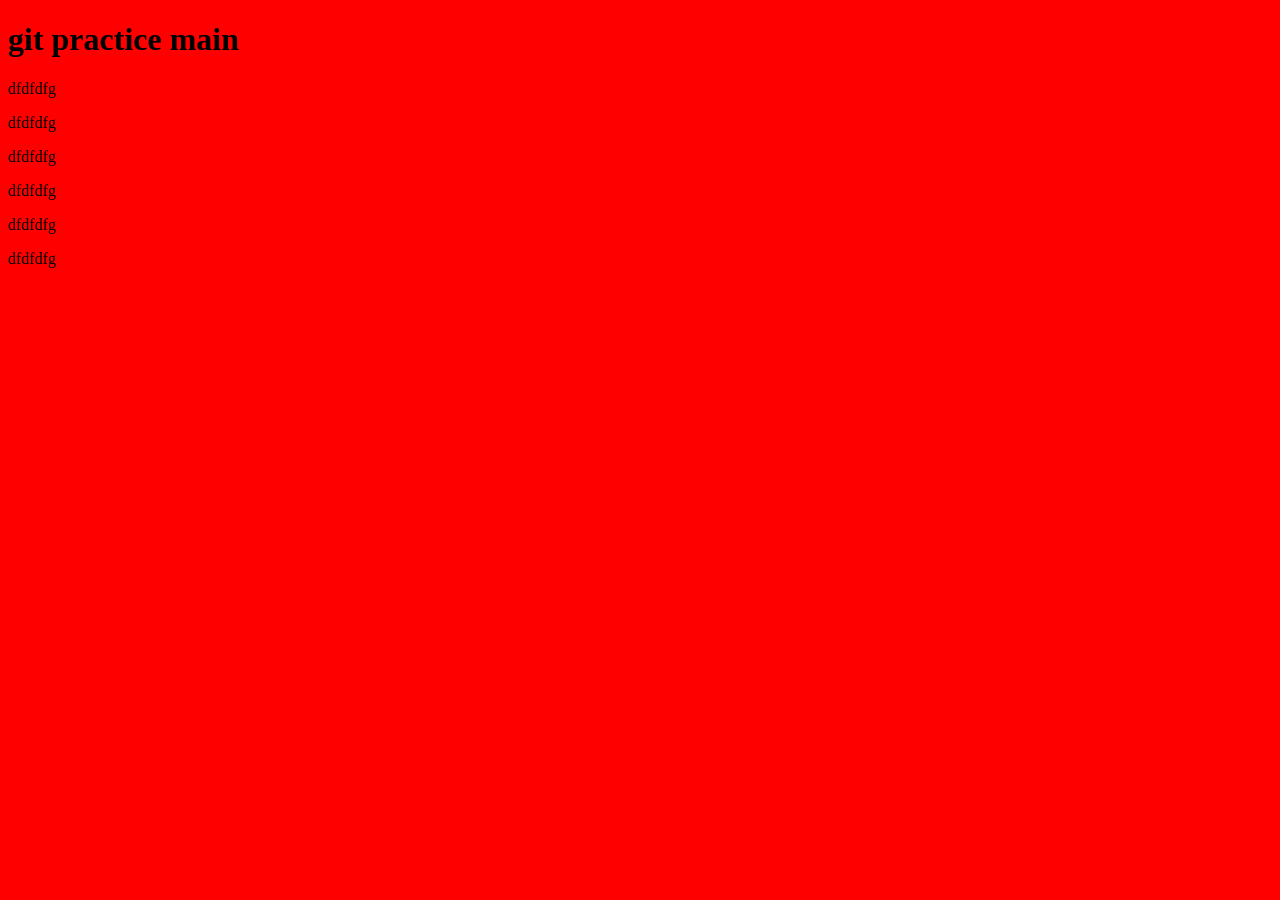
<file: contacts.html>
<!DOCTYPE html>
<html lang="en">
<head>
  <meta charset="UTF-8">
  <meta name="viewport" content="width=device-width, initial-scale=1.0">
  <title>git practice</title>
  <style> body {
    background: red;}
    </style>
</head>

<body>
  <h1>git practice main</h1>


  <section>
    <p>dfdfdfg</p>
    <p>dfdfdfg</p>
    <p>dfdfdfg</p>
    <p>dfdfdfg</p>
    <p>dfdfdfg</p>
    <p>dfdfdfg</p>
  </section>


</body>
</html>
</file>
